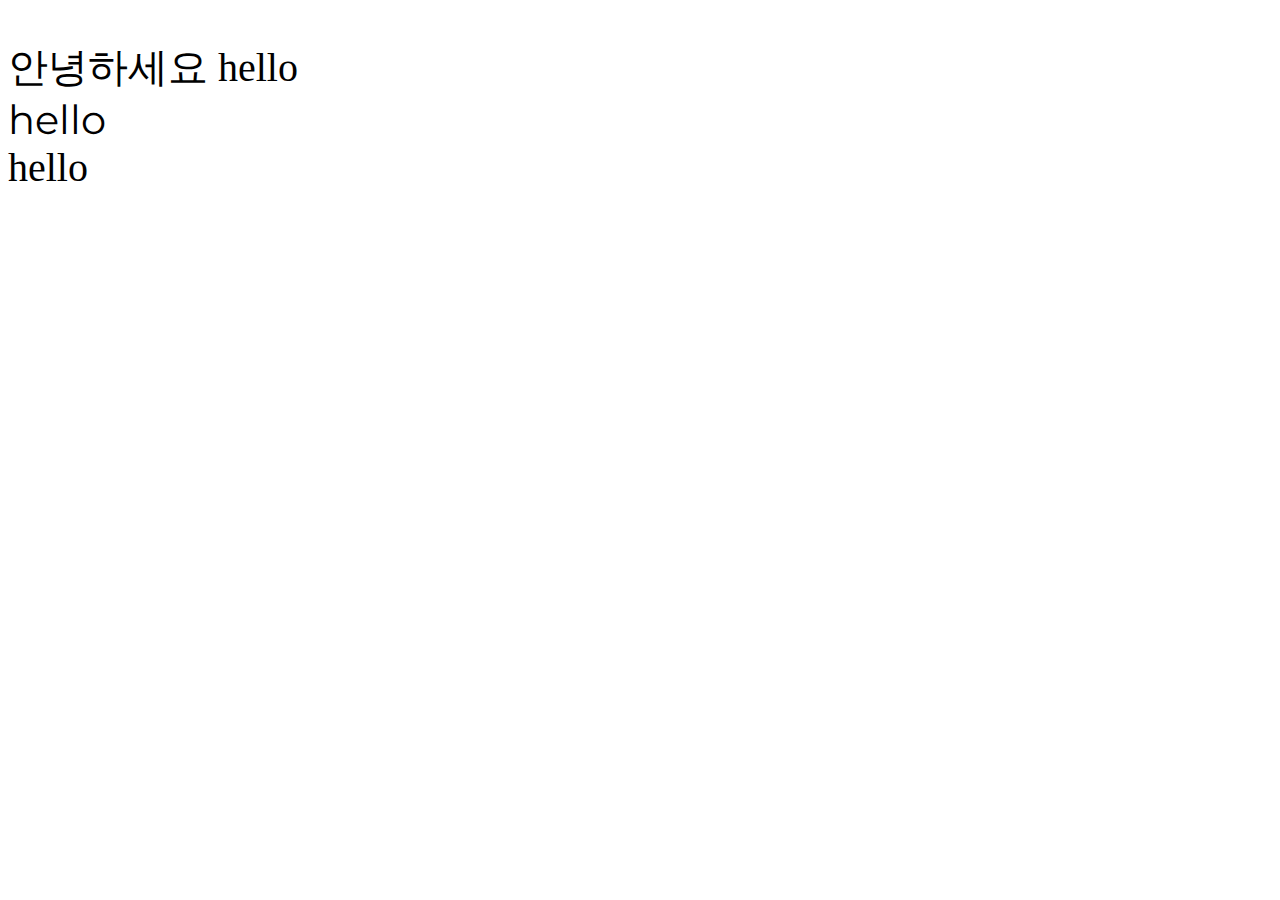
<file: pages/example.html>
<!DOCTYPE html>
<html lang="en">

<head>
    <meta charset="UTF-8">
    <meta name="viewport" content="width=device-width, initial-scale=1.0">
    <title>Document</title>
    <link rel="preconnect" href="https://fonts.googleapis.com">
    <link rel="preconnect" href="https://fonts.gstatic.com" crossorigin>
</head>

<body>
    <div class="box">
        <p></p>
    </div>
    <div class="box1">
        안녕하세요 hello
    </div>
    <div class="box2">
        hello
    </div>
    <div class="box3">
        hello
    </div>

    <style>
        @import url('https://fonts.googleapis.com/css2?family=Edu+AU+VIC+WA+NT+Dots:wght@400..700&family=Montserrat:ital,wght@0,100..900;1,100..900&family=Noto+Sans+KR:wght@100..900&display=swap');

        @font-face {
            font-family: "GmarketSansMedium";
            src: url("https://fastly.jsdelivr.net/gh/projectnoonnu/noonfonts_2001@1.1/GmarketSansMedium.woff") format("woff");
            font-weight: normal;
            font-style: normal;
        }

        * {
            font-size: 40px;
        }

        .box {
            font-family: "GmarketSansMedium";
        }

        .box2 {
            font-family: "Montserrat", sans-serif;
        }
    </style>
</body>

</html>
</file>
